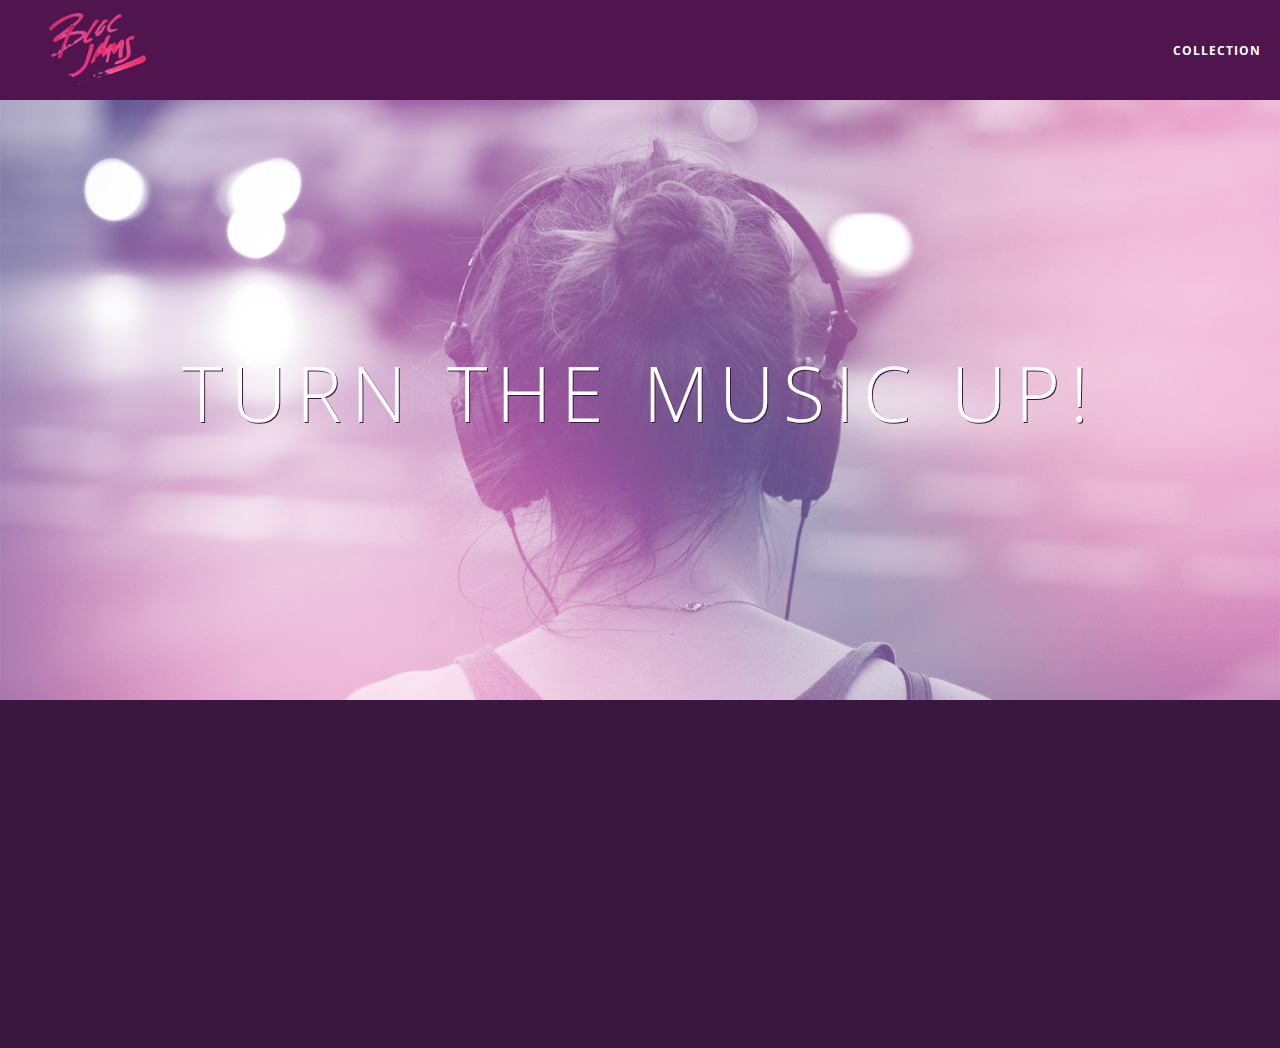
<file: index.html>
<!DOCTYPE html>
<html>
    <head>
        <title>Bloc Jams</title>
        
        <meta name="viewport" content="width=device-width, initial-scale=1">
        <link rel="stylesheet" type="text/css" href="http://fonts.googleapis.com/css?family=Open+Sans:400,800,600,700,300">
        <link rel="stylesheet" type="text/css" href="http://code.ionicframework.com/ionicons/2.0.1/css/ionicons.min.css">
        <link rel="stylesheet" type="text/css" href="styles/normalize.css">
        <link rel="stylesheet" type="text/css" href="styles/main.css">
        <link rel="stylesheet" type="text/css" href="styles/landing.css">
        <script src="scripts/utilities.js"></script>
        <script src="scripts/landing.js"></script>
        
    </head>
    <body class="landing">
        <nav class="navbar"> <!-- navegation bar -->
           <a href="index.html" class="logo">
            <img src="assets/images/bloc_jams_logo.png" alt="bloc jams logo">
            </a>
            <div class ="links-container">
                <a herf="collection.html" class="navbar-link">collection</a>
            </div>   
        </nav>
        <section class="hero-content"> <!-- hero content -->
            <h1 class="hero-title">Turn the music up!</h1>
        </section>
        <section class="selling-points container clearfix"> <!-- selling points -->
             <div class="point column third">
                 <span class="ion-music-note"></span>
                 <h5 class="point-title">Choose your music</h5>
                 <p class="point-description">The world is full of music; why should you have to listen to music that someone else chose?</p>
             </div>
             <div class="point column third">
                 <span class="ion-radio-waves"></span>
                 <h5 class="point-title">Unlimited, streaming, ad-free</h5>
                 <p class="point-description">No arbitrary limits. No distractions.</p>
             </div>
             <div class="point column third">
                 <span class="ion-iphone"></span>
                 <h5 class="point-title">Mobile enabled</h5>
                 <p class="point-description">Listen to your music on the go. This streaming service is available on all mobile platforms.</p>
             </div>            
        </section>
        <script src="https://code.jquery.com/jquery-2.1.3.min.js"></script>
         <script src="scripts/landing.js"></script>
    </body>
</html>
</file>
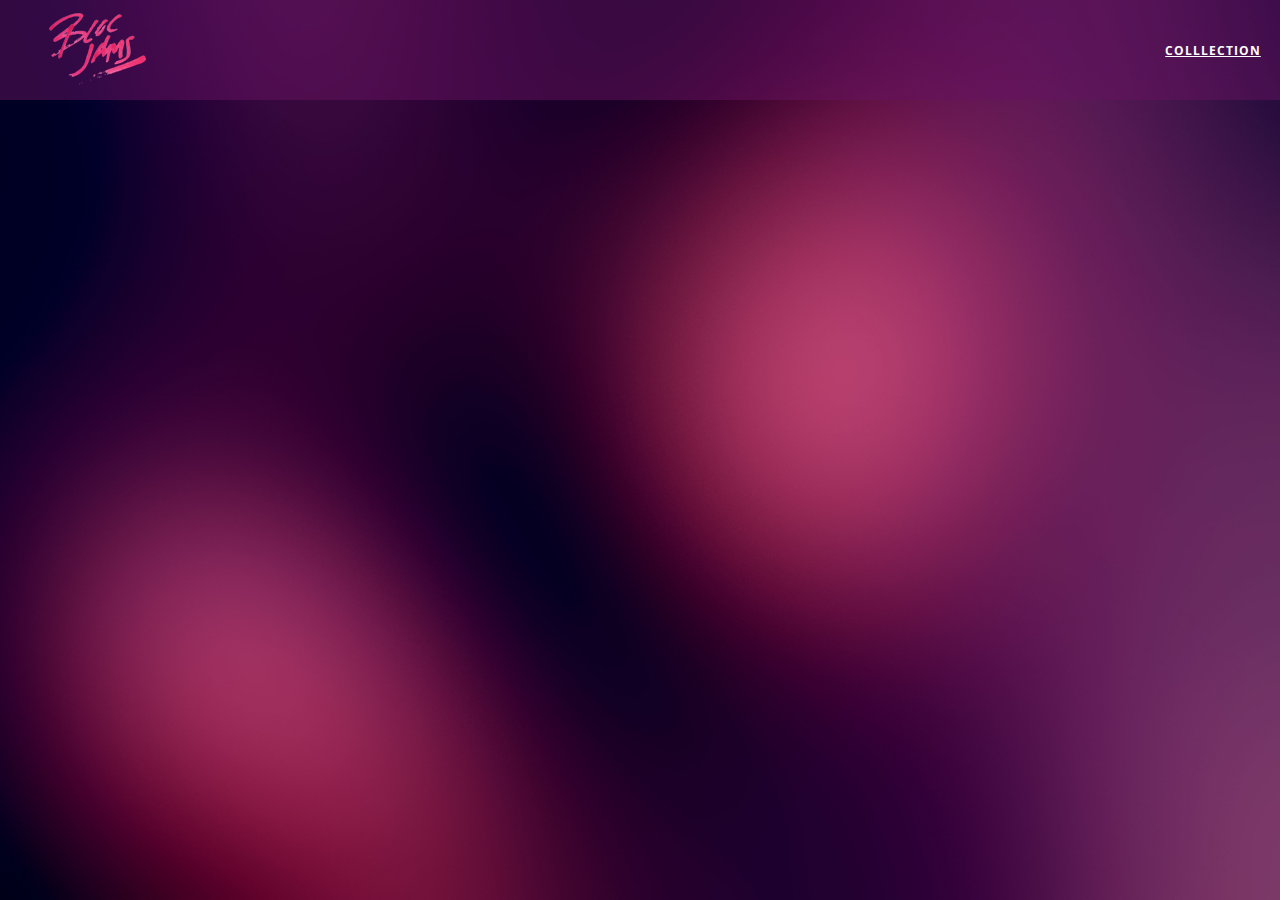
<file: collection.html>
<!DOCTYPE html>
<html>
    <head>
        <title>Bloc Jams</title>
        <meta name="viewport" content="width=device-width,  initial-scale=1">
        <link rel="stylesheet" type="text/css" href="http://fonts.googleapis.com/css?family=Open+Sans:400,800,600,700,300">
        <link rel="stylesheet" type="text/css" href="http://code.ionicframework.com/ionicons/2.0.1/css/ionicons.min.css">
         <link rel="stylesheet" type="text/css" href="styles/normalize.css">
         <link rel="stylesheet" type="text/css" href="styles/main.css">
         <link rel="stylesheet" type="text/css" href="styles/collection.css">
    </head>
    <body class="collection">
        <nav class="navbar"> <!-- nav bar -->
            <a href="index.html" class="logo">
                <img src="assets/images/bloc_jams_logo.png" alt="bloc jams logo">
            </a>
            <div class="links-container">
                <a href="collection.html" class="navbar-link">colllection</a>
            </div>
        </nav>
        
        <section class=" album-covers container clearfix">
            
        </section>
        <script src="scripts/collection.js"></script>
        <script src="https://code.jquery.com/jquery-2.1.3.min.js"></script>
    </body>
</html>
</file>
<file: styles/main.css>
/* box-sizing: border-box universal style */

*, *:before, *:after {
    -moz-box-sizing: border-box;
    -webkit-box-sizing: border-box;
    box-sizing: border-box;
}
/* Global Styles */
html {
    height: 100%;
    font-size: 100%;
}

body {
    font-family: 'Open Sans';
    color: white;
    min-height: 100%;
}

.navbar {
    position: relative;
    padding: 0.5rem;
    background-color: rgba(101,18,95,0.5); /* Adds  opacity*/
    z-index: 1; /*Adds a third dimesnsion to the placement of elements. By adding a z-index the layering of elements is specified. In this situation the navbar will be displayed on top of anything = layer 1*/
}

.navbar > .logo {
    position: relative;
    left: 2rem;
    cursor: pointer; /* produces the finger-pointer icon when you hover over the logo */
}
.navbar .links-container {
    display: table;
    position: absolute;
    top: 0;
    right: 0;
    height: 100px;
    color: white;
    text-decoration: none;
}
.links-container .navbar-link {
    display: table-cell;
    position: relative;
    height: 100%;
    padding-left: 1rem;
    padding-right: 1rem;
    vertical-align: middle; /*Centers vertiacally the element of the cell*/
    color: white;
    font-size: 0.625rem;
    letter-spacing: 0.05rem;
    font-weight: 700;
    text-transform: uppercase;
    cursor: pointer;
}

.links-container .navbar-link:active{
    background-color: white;
    color: rgb(233, 50, 117);
}

.links-container .navbar-link:hover {
     color: rgb(233,50,117);
 }



.container {
    /*Margin and max-width set the max the page can extend*/
    margin: 0 auto;
    max-width: 64rem;
    /*Recall that the second argument of the margin shorthand determines the size of the margin on the left and right side of the element whenever there are only two arguments given. When a width is "fixed" (meaning there is a width or max-width defined), setting the left and right margins to auto will center the element.*/
}

 .container.narrow {
     max-width: 56rem;
 }

/* Medium and small screeens (640px) */
@media (min-width: 640px) {
    /* Styles infromation go here */
    html {
        font-size: 112%;
    }
    .column {
        float: left;
        padding-left: 1rem;
        padding-right: 1rem;
    }
    .column.full { width: 100%; }
    .column.two-thirds { width: 66.7%; }
    .column.half { width: 50%; }
    .column.third { width: 33.3%; }
    .column.fourth {width: 25%; }
    .column.flow-opposite { float: right; }
}

/* Large screens (1024px) */

@media (min-width: 1024px) {
    /* Styles information go here*/
    html {
        font-size: 120%;
    }
}

/*Clearfi classes with pseudo selectors*/

.clearfix::before .clearfix::after {
    content: " ";
    display: table;
}
.clearfix::after {
    clear: both;
}
</file>
<file: styles/landing.css>
body.landing {
    background-color: rgb(58,23,63);
}

.hero-content {
    position: relative;
    min-height: 600px;
    background-image: url(../assets/images/bloc_jams_bg.jpg);
    background-repeat: no-repeat;
    background-position: center center;
    background-size: cover;
}

.hero-content .hero-title {
    position: absolute;
    top: 40%;
    -webkit-transform: translateY(-50%);
    -moz-transform: translateY(-50%);
    transform: translateY(-50%);
    width: 100%;
    text-align: center;
    font-size: 4rem;
    font-weight: 300;
    text-transform: uppercase;
    letter-spacing: 0.5rem;
    text-shadow: 1px 1px 0px rgb(58,23,63);
}

.selling-points {
    position: relative;
   
}

.point {
    position: relative;
    padding: 2rem;
    text-align: center;
    opacity: 0;
    -webkit-transform: scaleX(0.9) translateY(3rem);
    -moz-transform: scaleX(0.9) translateY(3rem);
    transform: scaleX(0.9) translateY(3rem);
    -webkit-transition: all 0.25s ease-in-out;
    -moz-transition: all 0.25s ease-in-out;
    transition: all 0.25s ease-in-out;
    -webkit-transition-delay: 0.2s;
    -moz-transition-delay: 0.2s;
    transition-delay: 0.2s;
}

.point  .point-title {
    font-size: 1.25rem;
}

.ion-music-note,
.ion-radio-waves,
.ion-iphone {
    color: rgb(233,50,117);
    font-size: 5rem;
}
</file>
<file: styles/collection.css>
body.collection{
    background-image: url(../assets/images/blurred_backgrounds/blur_bg_2.jpg);
    background-repeat: no-repea;
    background-attachment: fixed;
    background-position: center center;
    background-size: cover;
}

.album-covers {
    position relative;
}

.collection-album-container {
    position: relative;
    margin-top: 30px;
    margin-bottom: 20px;
    text-align: center;
}

.collection-album-container .caption {
    margin-top: 10px;
}

.collection-album-container .caption p {
    font-size: 1rem;
    font-weight: 300;
    color: rgba(255, 255, 255, 0.6);
}

.collection-album-container .caption p a {
    color: rgba(255, 255, 255, 0.6);
}

.collection-album-container .caption p a.album-name {
     color: white;
 }
 
 .collection-album-container img {
     width: 80%;
 }
</file>
